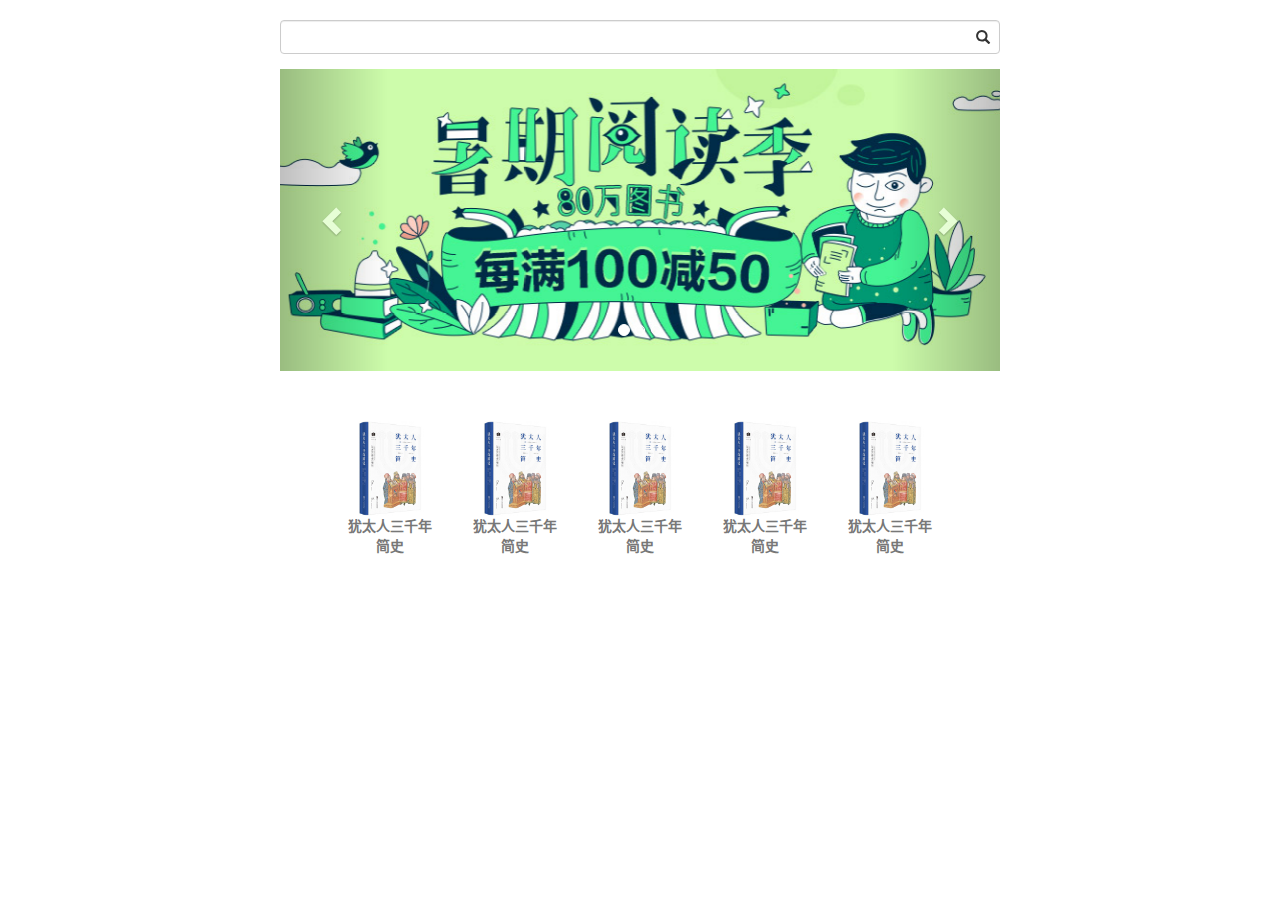
<file: index.html>
<!DOCTYPE html>
<html lang="zh-CN">
<head>
    <meta charset="utf-8">
    <meta name="viewport" content="width=device-width, initial-scale=1">
    <meta http-equiv="X-UA-Compatible" content="IE=edge">
    <title></title>
    <link href="css/bootstrap.css" rel="stylesheet">
    <link href="css/index.css" rel="stylesheet"
    <!--[if lt IE 9]>
    <script src="js/html5shiv.min.js"></script>
    <script src="js/respond.min.js"></script>
    <![endif]-->
</head>
<body>
<div class="container center-block" >
    <!-搜索-->
    <form class="form-" style="width:100%; margin-top:20px">
        <div class="form-group  has-feedback">
            <label class="glyphicon glyphicon-search form-control-feedback"></label>
            <input type="text" class="form-control ">
        </div>
    </form>
<!- 图片轮播-->
    <div class="carousel" data-interval="1300" data-pause="null" data-ride="carousel" id="myCarousel">
        <!- 序号-->
        <ol class="carousel-indicators">
            <li data-target="#myCarousel" data-slide-to="0" class="active"></li>
            <li data-target="#myCarousel" data-slide-to="1"></li>
            <li data-target="#myCarousel" data-slide-to="2"></li>
        </ol>

        <!- 图片-->
        <div class="carousel-inner">
            <div class="item active  img-responsive"><img src="images/lunbo1.jpg"></div>
            <div class="item img-responsive"><img src="images/lunbo2.jpg"></div>
            <div class="item img-responsive"><img src="images/lunbo3.jpg"></div>
        </div>

        <!- 导航-->
         <a class="left carousel-control" href="#myCarousel" role="button" data-slide="prev">
            <span class="glyphicon glyphicon-chevron-left" aria-hidden="true"></span>
            <span class="sr-only">Previous</span>
         </a>
         <a class="right carousel-control" href="#myCarousel" role="button" data-slide="next">
            <span class="glyphicon glyphicon-chevron-right" aria-hidden="true"></span>
            <span class="sr-only">Next</span>
        </a>
    </div>
<!- 分类-->
    <div  style="margin-top:50px">
        <div class="row">
            <div class="col-xs-2 col-xs-offset-1" ><img src="images/book.jpg" class="img-rounded img-responsive"></div>
            <div class="col-xs-2"><img src="images/book.jpg" class="img-rounded img-responsive"></div>
            <div class="col-xs-2"><img src="images/book.jpg" class="img-rounded img-responsive"></div>
            <div class="col-xs-2"><img src="images/book.jpg" class="img-rounded img-responsive"></div>
            <div class="col-xs-2"><img src="images/book.jpg" class="img-rounded img-responsive"></div>
        </div>
        <div class="row  text-center">
            <div class="col-xs-2 col-xs-offset-1"><label class="text-muted">犹太人三千年简史</label></div>
            <div class="col-xs-2"><label class="text-muted">犹太人三千年简史</label></div>
            <div class="col-xs-2"><label class="text-muted">犹太人三千年简史</label></div>
            <div class="col-xs-2"><label class="text-muted">犹太人三千年简史</label></div>
            <div class="col-xs-2"><label class="text-muted">犹太人三千年简史</label></div>
        </div>
    </div>

</div>
<script src="js/jquery-1.11.3.js"></script>
<script src="js/bootstrap.js"></script>
<script src="js/bootlint.js"></script>
<script>bootlint.showLintReportForCurrentDocument([])</script>
</body>
</html>
</file>
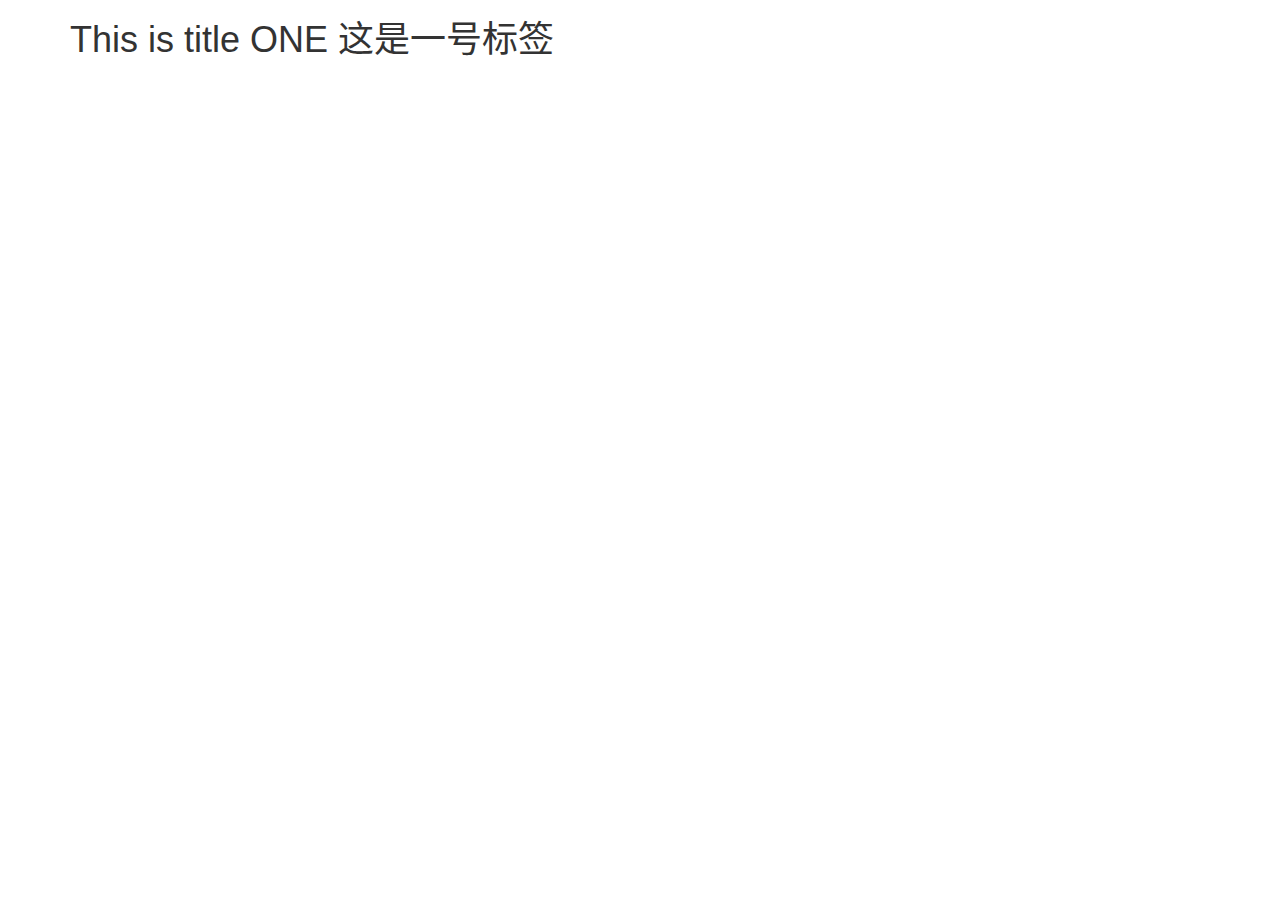
<file: template.html>
<!DOCTYPE html>
<html lang="zh-CN">
<head>
    <meta charset="utf-8">
    <meta name="viewport" content="width=device-width, initial-scale=1">
    <meta http-equiv="X-UA-Compatible" content="IE=edge">
    <title></title>
    <link href="css/bootstrap.css" rel="stylesheet">
    <!--[if lt IE 9]>
    <script src="js/html5shiv.min.js"></script>
    <script src="js/respond.min.js"></script>
    <![endif]-->
</head>
<body>
<div class="container">
    <h1>This is title ONE 这是一号标签</h1>
</div>
<script src="js/jquery-1.11.3.js"></script>
<script src="js/bootstrap.js"></script>
</body>
</html>
</file>
<file: css/index.css>
/*iphone: w < 768px*/
@media screen and (max-width: 768px){
    .container{
        width:100%;
    }
}
/*pad: w >= 768 */
@media screen and (min-width: 768px) {
    .container{
        width:750px;
    }
}
</file>
